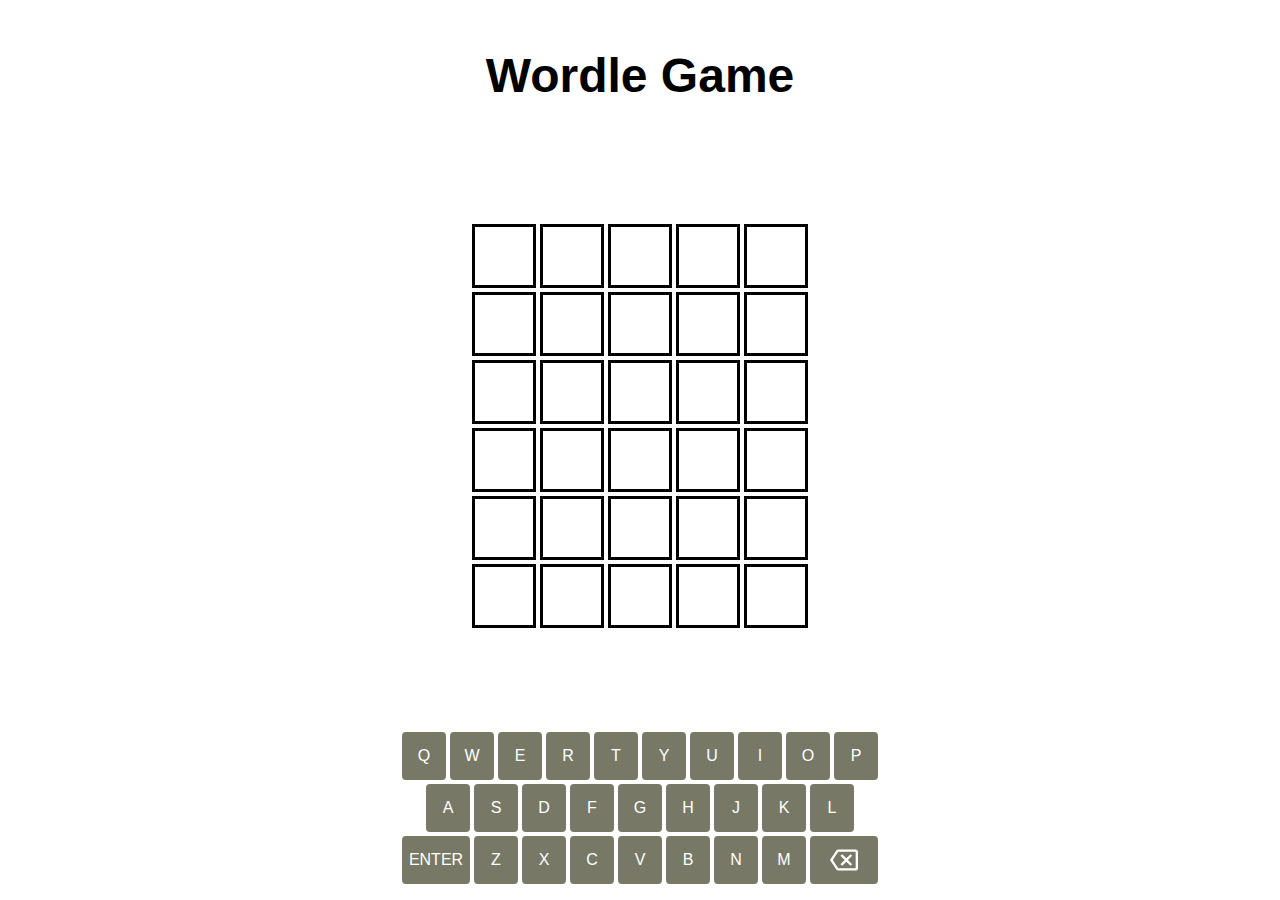
<file: index.html>
<!DOCTYPE html>
<html lang="en">
<head>
    <meta charset="UTF-8">
    <meta name="viewport" content="width=device-width, initial-scale=1.0">
    <link rel="stylesheet" href="./stylesheets/styles.css">
    <link rel="shortcut icon" type="image/png" href="./images/favicon.webp">
    <title>Worldle Game</title>
</head>
<body>
    <h1>Wordle Game</h1>
    <section class="alerts-container">
        <!-- Put your alert messages here -->
    </section>
    <section id="tiles-container" data-guess-grid>
    </section>
    <section id="keyboard" data-keyboard> </section>

    <!-- Linking JavaScript files -->
    <script type="module" src="./javascript/main.js"></script>
   
</body>
</html>
</file>
<file: stylesheets/styles.css>
*,
*::before,
*::after {
  box-sizing: border-box;
  font-family: 'Roboto', sans-serif;
  /* border: 1px solid green; */
}

body {
    display: flex;
    flex-direction: column;
    min-height: 100vh;
    margin: 0;
    padding: 1em;
  }

  h1 {
    font-size: 3rem;
    text-align: center;
  }

  
.tile {
    user-select: none;
    text-transform: uppercase;
    font-weight: bold;
    font-size: 2em;
    display: flex;
    justify-content: center;
    align-items: center;
    border: 3px solid black;
}
#tiles-container {
    display: grid;
    justify-content: center;
    align-content: center;
    flex-grow: 1;
    grid-template-columns: repeat(5, 4rem);
    grid-template-rows: repeat(6, 4rem);
    gap: .25em;
    margin-bottom: 1em;
}

#keyboard {
    display: grid;
    grid-template-columns: repeat(20, minmax(auto, 1.25em));
    grid-auto-rows: 3em;
    gap: .25em;
    justify-content: center;
  }

  .key {
    font-size: inherit;
    grid-column: span 2;
    border: none;
    padding: 0;
    display: flex;
    justify-content: center;
    align-items: center;
    background-color: rgb(120, 120, 103);
    color: white;
    fill: white;
    text-transform: uppercase;
    border-radius: .25em;
    cursor: pointer;
    user-select: none;
  }
  
  .key.large {
    grid-column: span 3;
  }
  
  .key > svg {
    width: 1.75em;
    height: 1.75em;
  }

  .alert-container {
    position: fixed;
    top: 10vh;
    left: 50vw;
    transform: translateX(-50%);
    z-index: 1;
    display: flex;
    flex-direction: column;
    align-items: center;
  }
  
  .alert {
    pointer-events: none;
    background-color: hsl(204, 7%, 85%);
    padding: .75em;
    border-radius: .25em;
    opacity: 1;
    transition: opacity 500ms ease-in-out;
    margin-bottom: .5em;
    text-align: center;
  }
  
  .alert.hide {
    opacity: 0;
  }


  .key:hover, .key:focus {
  opacity: 0.5;
  }
  
  .key.wrong {
    background-color: black;
  }
  
  .key.wrong-location {
    background-color: rgb(221, 198, 24);
  }
  
  .key.correct {
    background-color: green;
  }

  .tile.correct {
    background-color: green;
  }
  .tile.wrong-location {
    background-color: rgb(221, 198, 24);
  }
  .tile.wrong {
    background-color: grey;
  }
</file>
